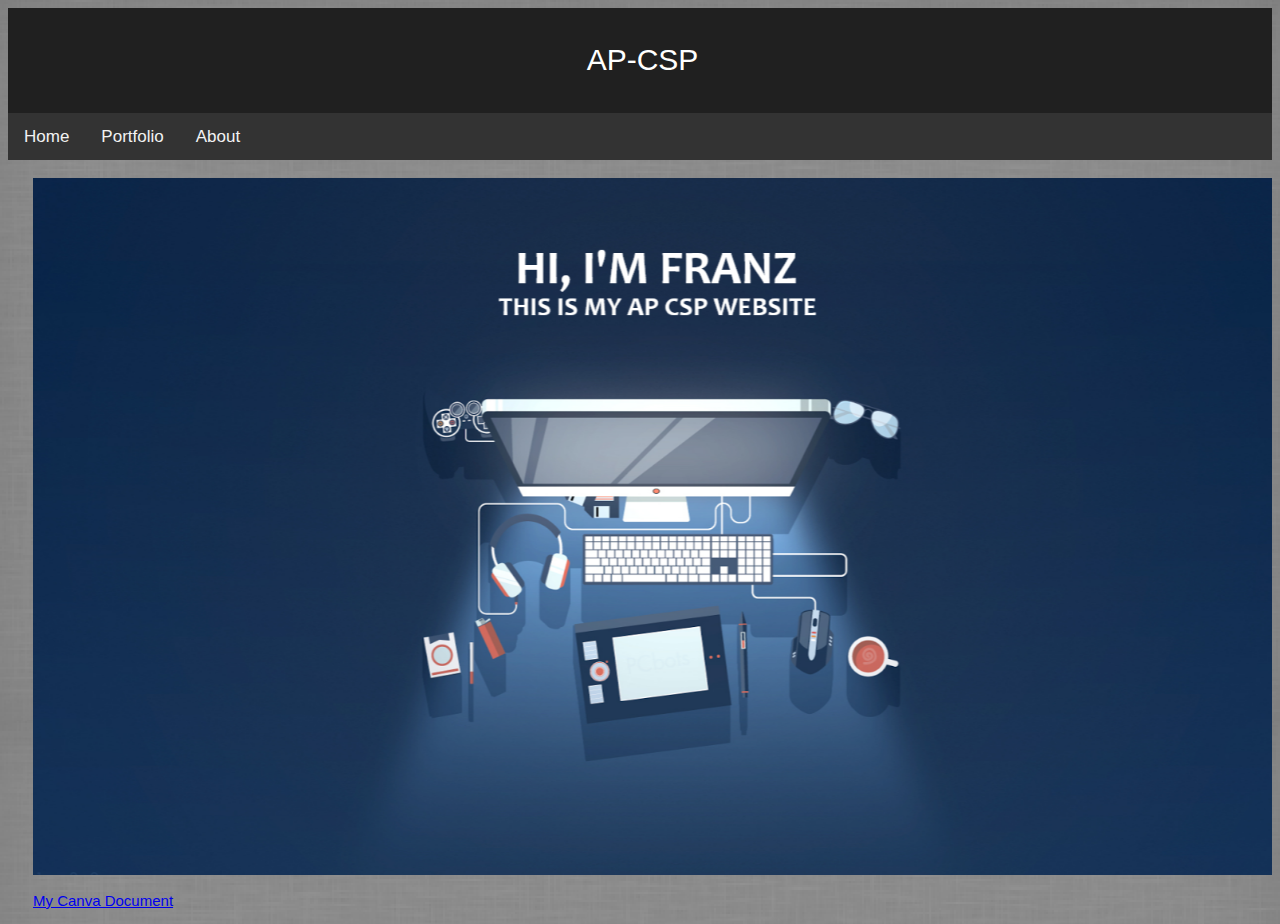
<file: index.html>
<!doctype html>
<html lang="en">
	<head>
    	<meta charset="utf-8">
      		<title>Home</title>
      		<link href="style.css" rel="stylesheet" type="text/css">
  	</head>
	<body>
    		<div id="header">
			<p id="name">AP-CSP</p>
    		</div>
    		<div class="topnav">
        		<a href="index.html">Home</a>
        		<a href="portfolio.html">Portfolio</a>
        		<a href="about.html">About</a>
    		</div>
		<div class="content">
			<br>
			<img src="images/Home.png" id="hpic">
			<p id="pdf">
				<a href="images/About me.pdf" download> My Canva Document</a>
			</p>
	  	</div>	
	</body>
</html>
</file>
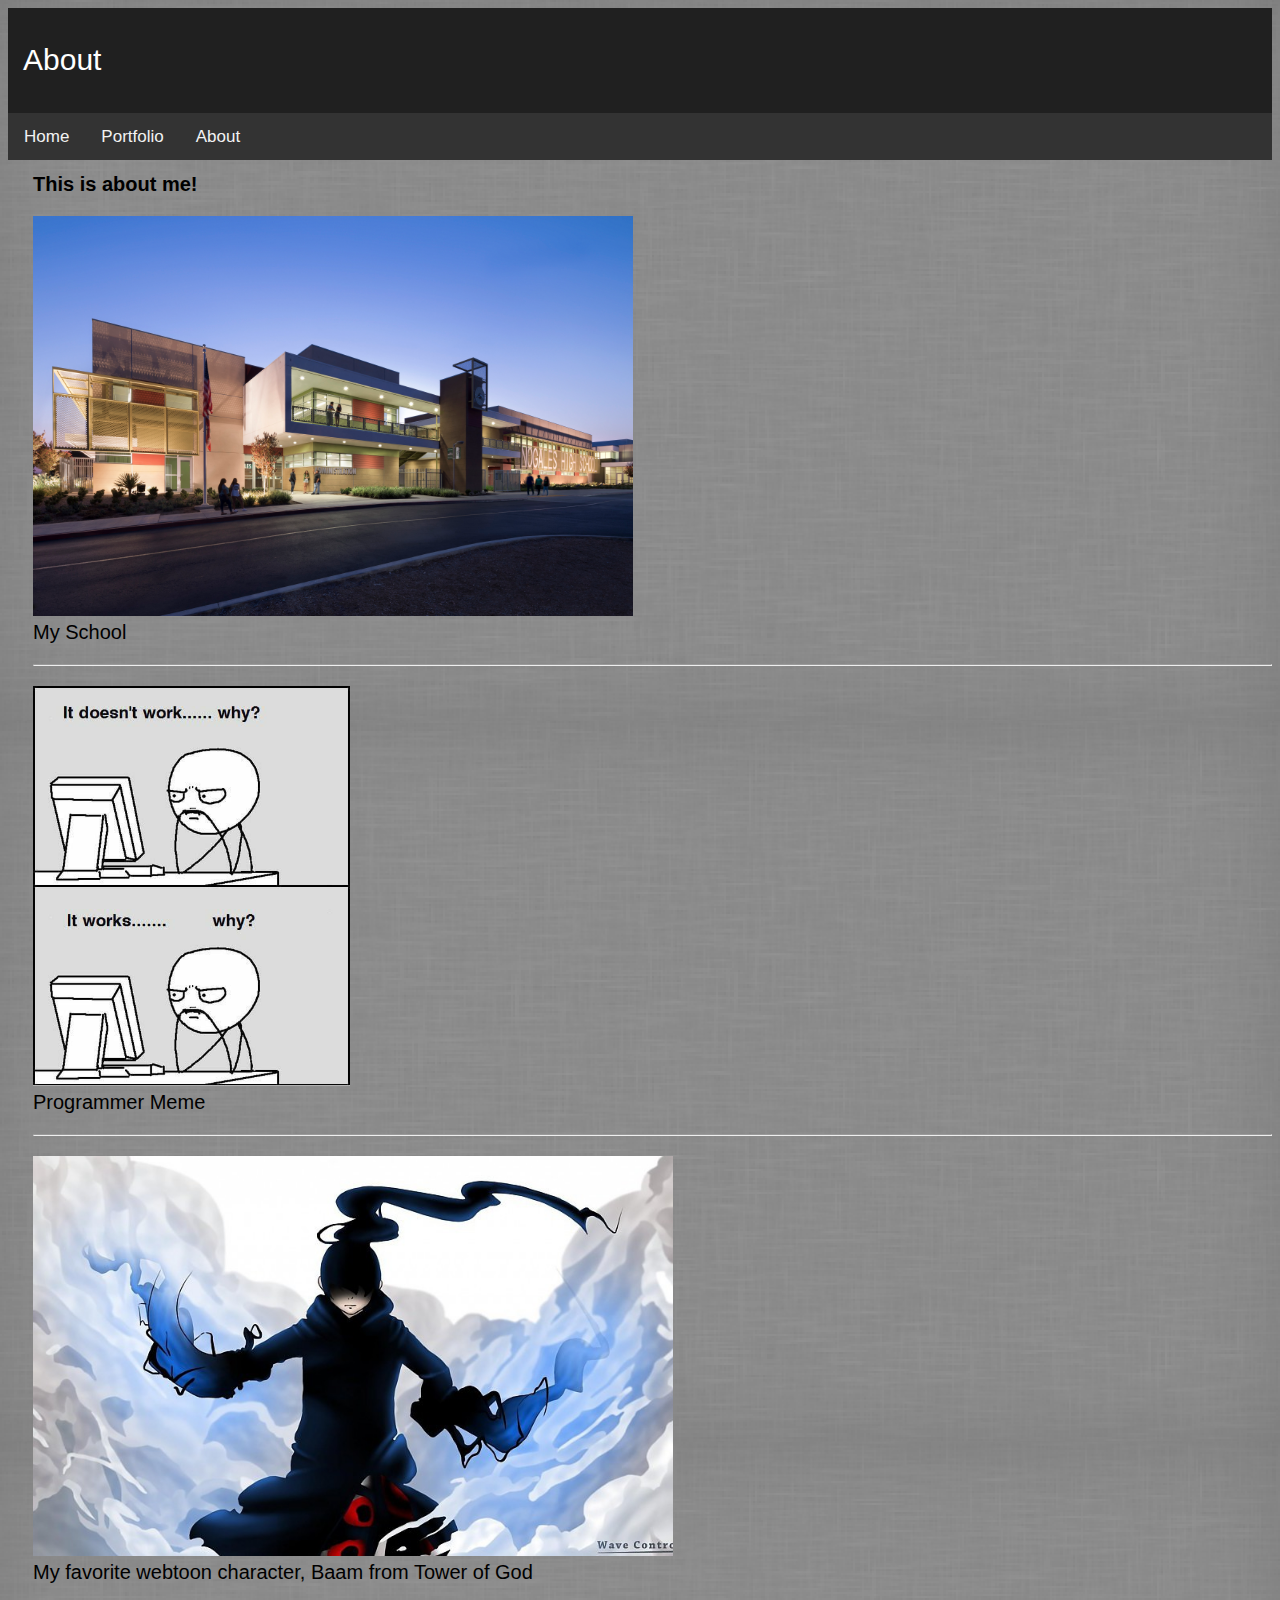
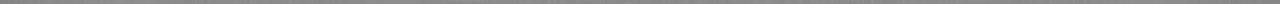
<file: about.html>
<!doctype html>
<html lang="en">
 	<head>
    	<meta charset="utf-8">
    		<title>About</title>
    	<link href="style.css" rel="stylesheet" type="text/css">
 	</head>
  	<body>
    		<div id="header">
			<p id="page">About</p>
		</div>
    		<div class="topnav">
			<a href="index.html">Home</a>
			<a href="portfolio.html">Portfolio</a>
			<a href="about.html">About</a>
    		</div>
    		<div class="content">
			<h1>This is about me!</h1>
			<p id="description">
				<img src="images/nogalescampus.jpg" id="picture">
				<br>
				My School<br>
			</p>  
				<hr>
			<p id="description">
				<img src="images/meme.jpg" id="picture">
				<br>
				Programmer Meme<br>
			</p> 
				<hr>
			<p id="description">
				<img src="images/baam.jpg" id="picture">
				<br>
				My favorite webtoon character, Baam from Tower of God
			</p>
    		</div>
  	</body>
</html>
</file>
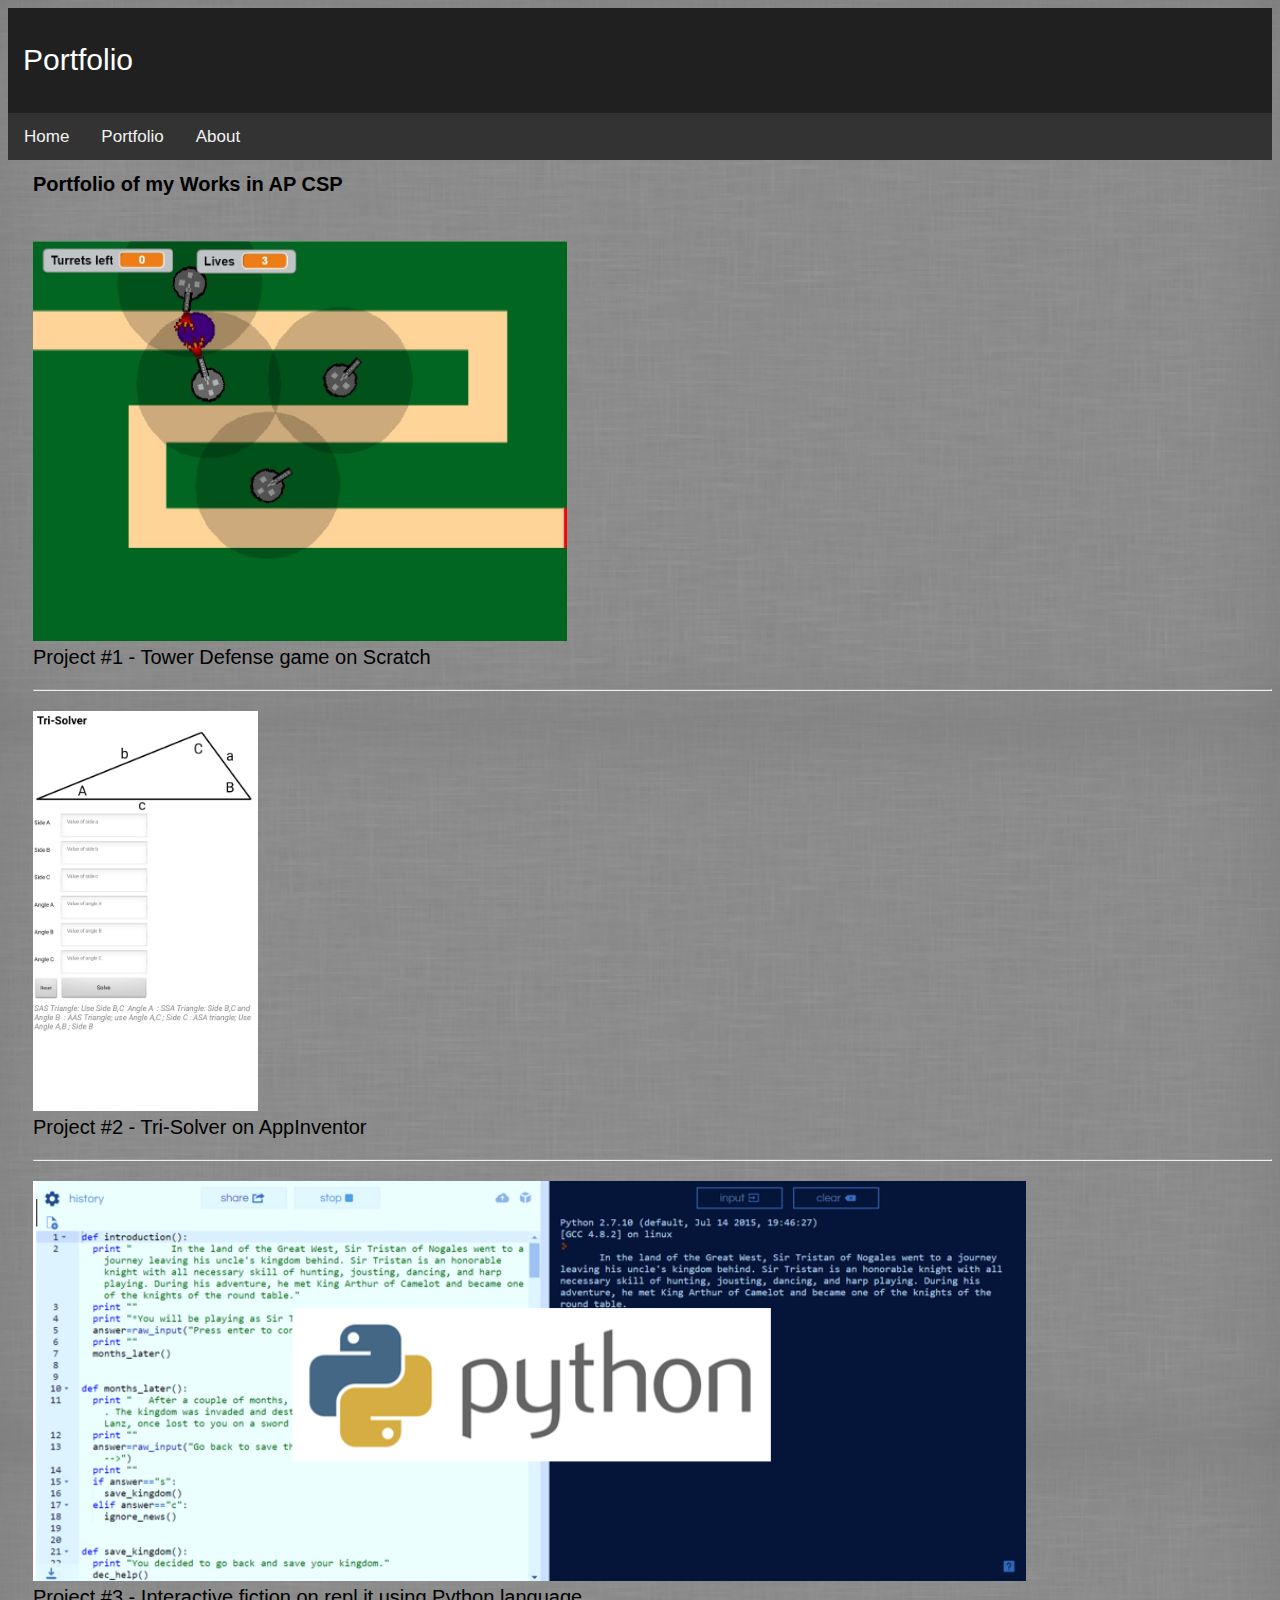
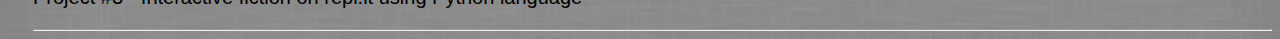
<file: portfolio.html>
<!doctype html>
<html lang="en">
 	<head>
    		<meta charset="utf-8">
    		<title>Portfolio</title>
    		<link href="style.css" rel="stylesheet" type="text/css">
  	</head>
  	<body>
    		<div id="header">
			<p id="page">Portfolio</p>
		</div>
    		<div class="topnav">
        		<a href="index.html">Home</a>
        		<a href="portfolio.html">Portfolio</a>
        		<a href="about.html">About</a>
   		 </div>
    		<div class="content">
        		<h1>Portfolio of my Works in AP CSP</h1>
        			<br>
      			<p id="description">
        			<a href="https://scratch.mit.edu/projects/177522095/#player">
            				<img src="images/game.jpg" id="picture">
        			</a><br>
        			Project #1 - Tower Defense game on Scratch
      			</p> 
				<hr>
			<p id="description">
        			<a href="http://ai2.appinventor.mit.edu/?locale=en#5827311515205632">
            				<img src="images/trisolver.JPG" id="picture">
        			</a><br>
       				 Project #2 - Tri-Solver on AppInventor
      			</p>
	    			<hr>
			<p id="description">
       				<a href="https://repl.it/@franzsalisi/AP-CSP">
            				<img src="images/Python.PNG" id="picture">
       				</a><br>
       				Project #3 - Interactive fiction on repl.it using Python language
      			</p>
	    			<hr>
    		</div>
    	</body>
</html>
</file>
<file: style.css>
body {
	background-image: url("images/mybackground.png"), url("images/mybackground.png");
	background-size: 100%;
    background-color: #eee;
}

#header {
    padding-top: 5px;
	width: 100%;
	margin-top: 0px;
	height: 100px;
    background-color: #202020;
}

#name {
	margin-left: 5px;
	padding-top: 0px;
	font-family: Verdana, sans-serif;
    font-style: normal;
    font-size: 30px;
    text-align: center;
    color: #fff;
}

.topnav {
    overflow: hidden;
    background-color: #333;
    height: 47px;
    width: 100%;
}

.topnav a {
    font-family: Verdana, sans-serif;
    float: left;
    display: block;
    color: #f2f2f2;
    text-align: center;
    padding: 14px 16px;
    text-decoration: none;
    font-size: 17px;
}

.topnav a:hover {
    background-color: #ddd;
    color: black;
}

.topnav a:active {
    background-color: #eee;
    color: white;
}

.content{
    padding-left: 25px;
    font-family: Verdana, sans-serif;
    font-size: 10px;
}

#page {
	margin-left: 5px;
	padding-left: 10px;
	font-family: Verdana, sans-serif;
    font-style: normal;
    font-size: 30px;
    text-align: left;
    color: #fff;
}

#pdf {
	font-family: Verdana, sans-serif;
    font-style: normal;
    font-size: 15px;
    text-align: left;
    color: #4a70ab;
}

#description{
	font-family: Verdana, sans-serif;
    font-style: normal;
    font-size: 20px;
    text-align: left;
    color: #000;
}

#picture{
    height: 400px;
}

#hpic{
	height: 98%;
	width: 100%;
	align: center;
	margin-top: 7px;
}
</file>
